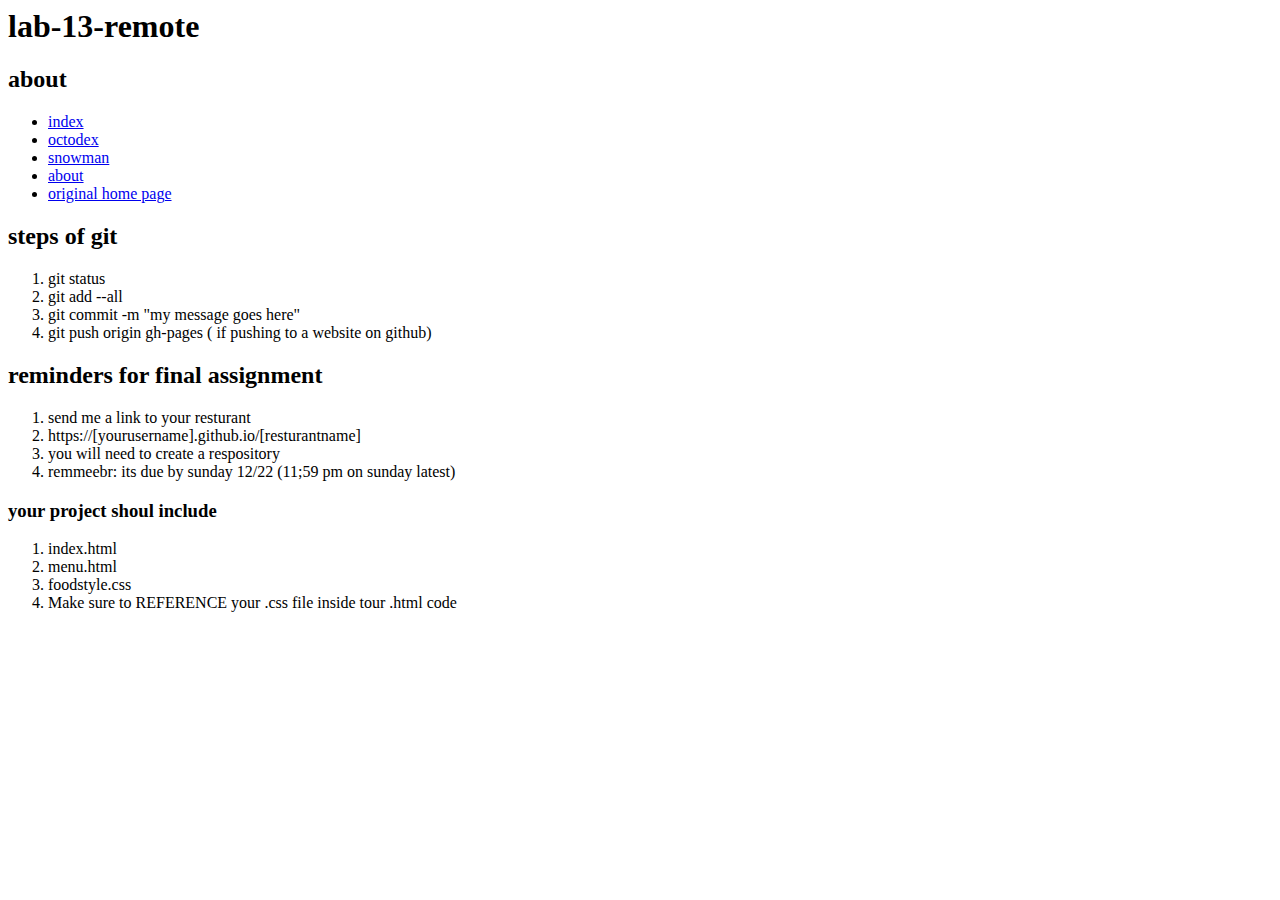
<file: Index.html>
<html lang="en" dir="ltr">
  <head>
    <meta charset="utf-8">
    <title>lab-13-remote</title>
  </head>
<body>

  <h1>lab-13-remote</h1>
  <h2> about </h2>
    <ul>
      <li><a href="index.html">index</a></li>
      <li><a href="https://octodex.github.com/">octodex</a></li>
      <li><a href="http://unicodesnowmanforyou.com/">snowman</a></li>
      <li><a href="about.html">about</a></li>
      <li><a href="home.html">original home page</a></li>
    </ul>
<h2>steps of git</h2>
<ol>
  <li>git status</li>
  <li>git add --all</li>
  <li>git commit -m "my message goes here"</li>
  <li>git push origin gh-pages ( if pushing to a website on github)</li>
</ol>
<h2>reminders for final assignment</h2>
<ol>
  <li>send me a link to your resturant</li>
  <li>https://[yourusername].github.io/[resturantname]</li>
  <li>you will need to create a respository</li>
  <li>remmeebr: its due by sunday 12/22 (11;59 pm on sunday latest)</li>
</ol>
<h3>your project shoul include</h3>
<ol>
  <li>index.html</li>
  <li>menu.html</li>
  <li>foodstyle.css</li>
  <li>Make sure to REFERENCE your .css file inside tour .html code</li>
</ol>
</body>
  </html>
</file>
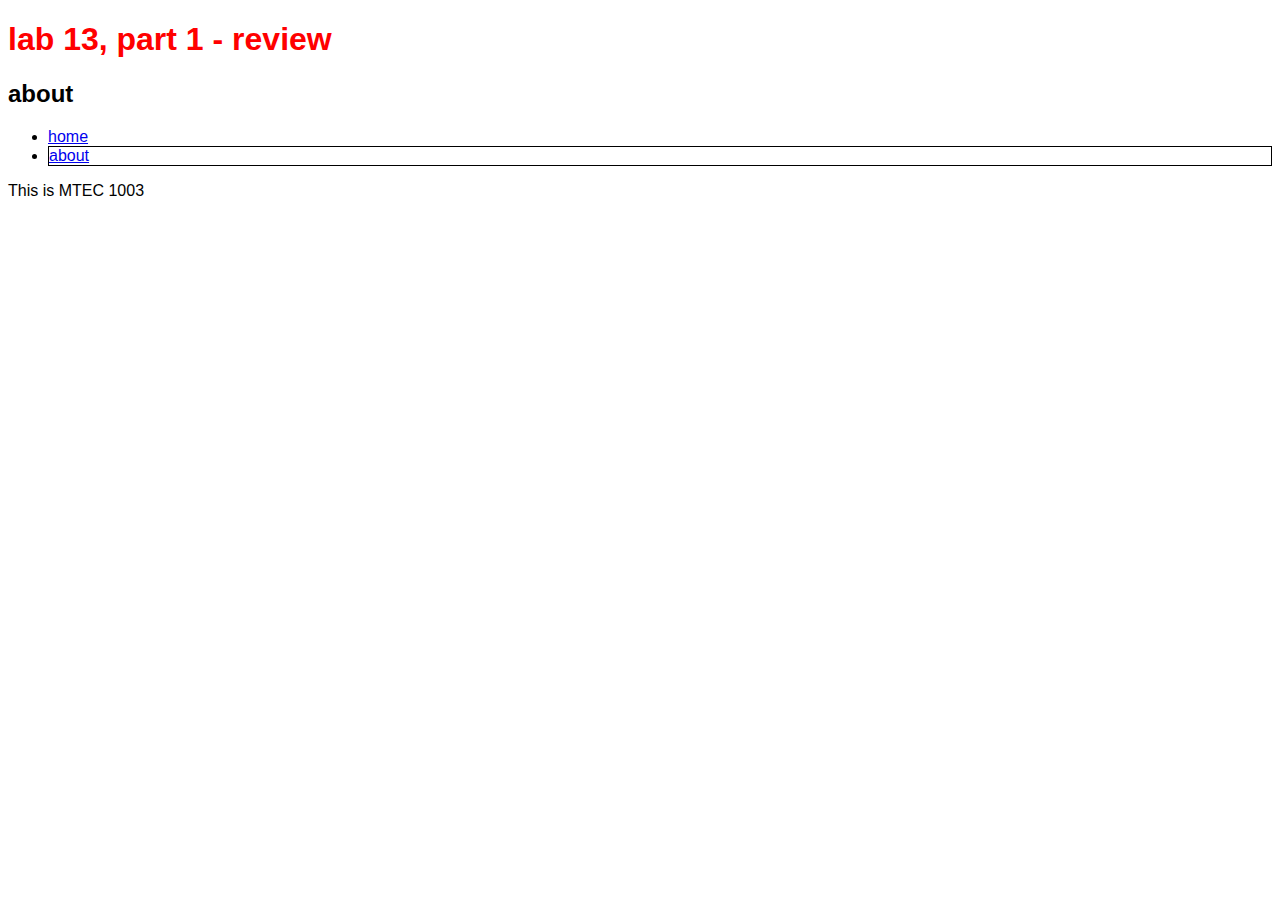
<file: about.html>
<!DOCTYPE html> <!-- note that this has no closing tag -->
<html lang="en" dir="ltr">
  <head>
<link rel="stylesheet" href="mystylepage.css">
    <meta charset="utf-8">
    <title>lab 13 About</title>
  </head>
<body>

  <h1>lab 13, part 1 - review</h1>
  <h2> about </h2>
    <ul>
      <li><a href="home.html">home</a></li>
      <li class="active"><a href="info/about.html">about</a></li>
    </ul>

<p>This is MTEC 1003</p>
</body>
  </html>
</file>
<file: mystylepage.css>
/* */
/* in your stylesheet, make sure that the entire page uses sans-serif fonts */
* {
  font-family: sans-serif;
}
/* Make you rlargest heading red*/

h1 {
  color: red;
}

/* put a black border around every element with a class of active */

.active {
  border-color: black;
  border-style: solid;
  border-width: 1px;
}
/* put in this as a repeating background image! */
body {
  background: white url(http://images.wikia.com/adventuretimewithfinnandjake/images/3/3a/S1e1_flip_out.png)
}
</file>
